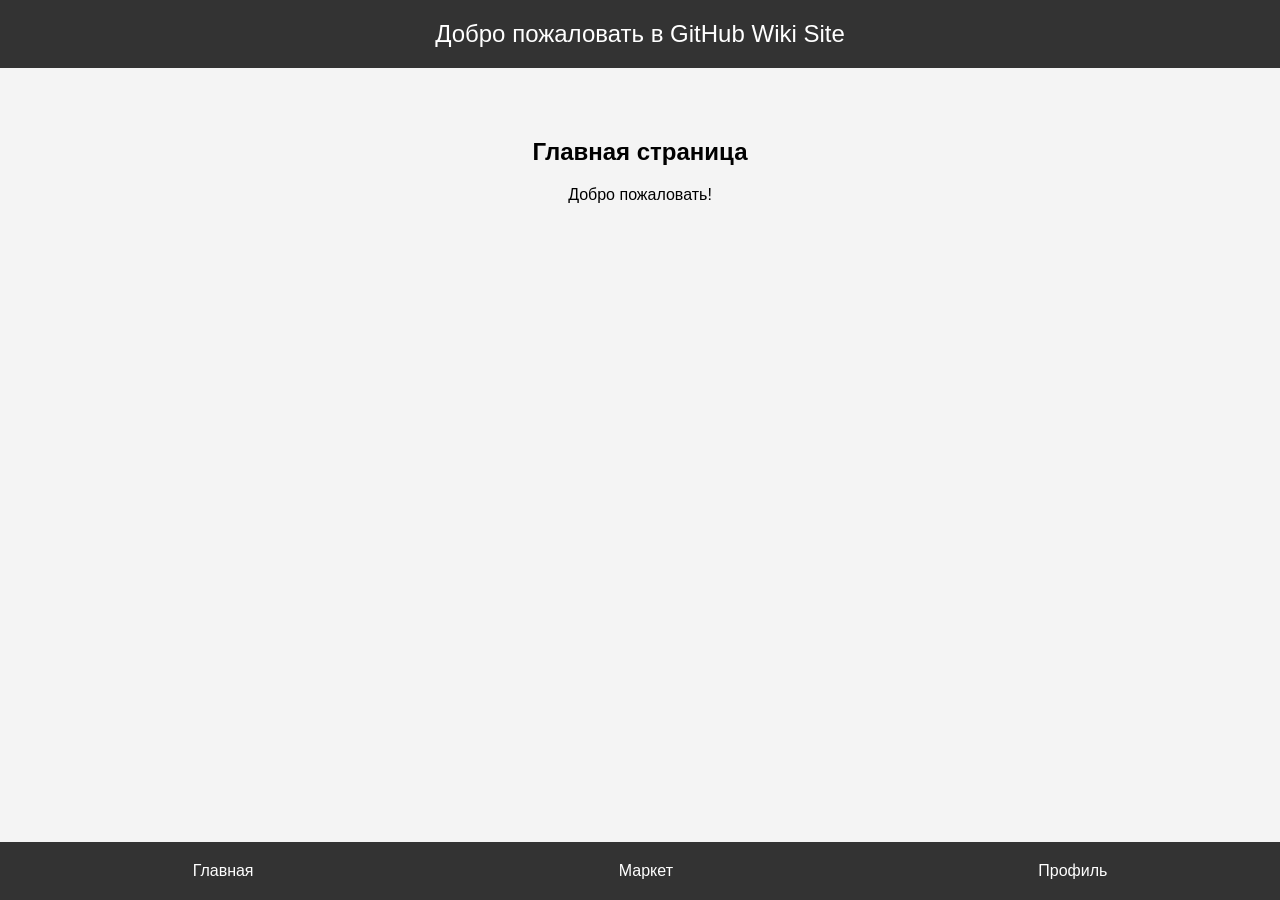
<file: public/index.html>
<!DOCTYPE html>
<html lang="ru">
<head>
    <meta charset="UTF-8">
    <meta name="viewport" content="width=device-width, initial-scale=1.0">
    <title>GitHub Wiki Site</title>
    <link rel="stylesheet" href="styles.css">
    <script src="script.js" defer></script>
</head>
<body>
    <header>
        Добро пожаловать в GitHub Wiki Site
    </header>
    <main id="content">
        <!-- Контент страниц будет загружаться сюда -->
    </main>
    <nav class="navigation">
        <a href="#" onclick="loadPage('main')">Главная</a>
        <a href="#" onclick="loadPage('market')">Маркет</a>
        <a href="#" onclick="loadPage('profile')">Профиль</a>
    </nav>
</body>
</html>
</file>
<file: public/styles.css>
body {
    font-family: Arial, sans-serif;
    margin: 0;
    padding: 0;
    text-align: center;
    background-color: #f4f4f4;
}
header {
    background: #333;
    color: #fff;
    padding: 20px;
    font-size: 24px;
}
main {
    padding: 50px;
}
.hidden {
    display: none;
}
.navigation {
    background: #333;
    color: #fff;
    padding: 10px;
    position: fixed;
    bottom: 0;
    width: 100%;
    display: flex;
    justify-content: space-around;
}
.navigation a {
    color: #fff;
    text-decoration: none;
    padding: 10px;
}
</file>
